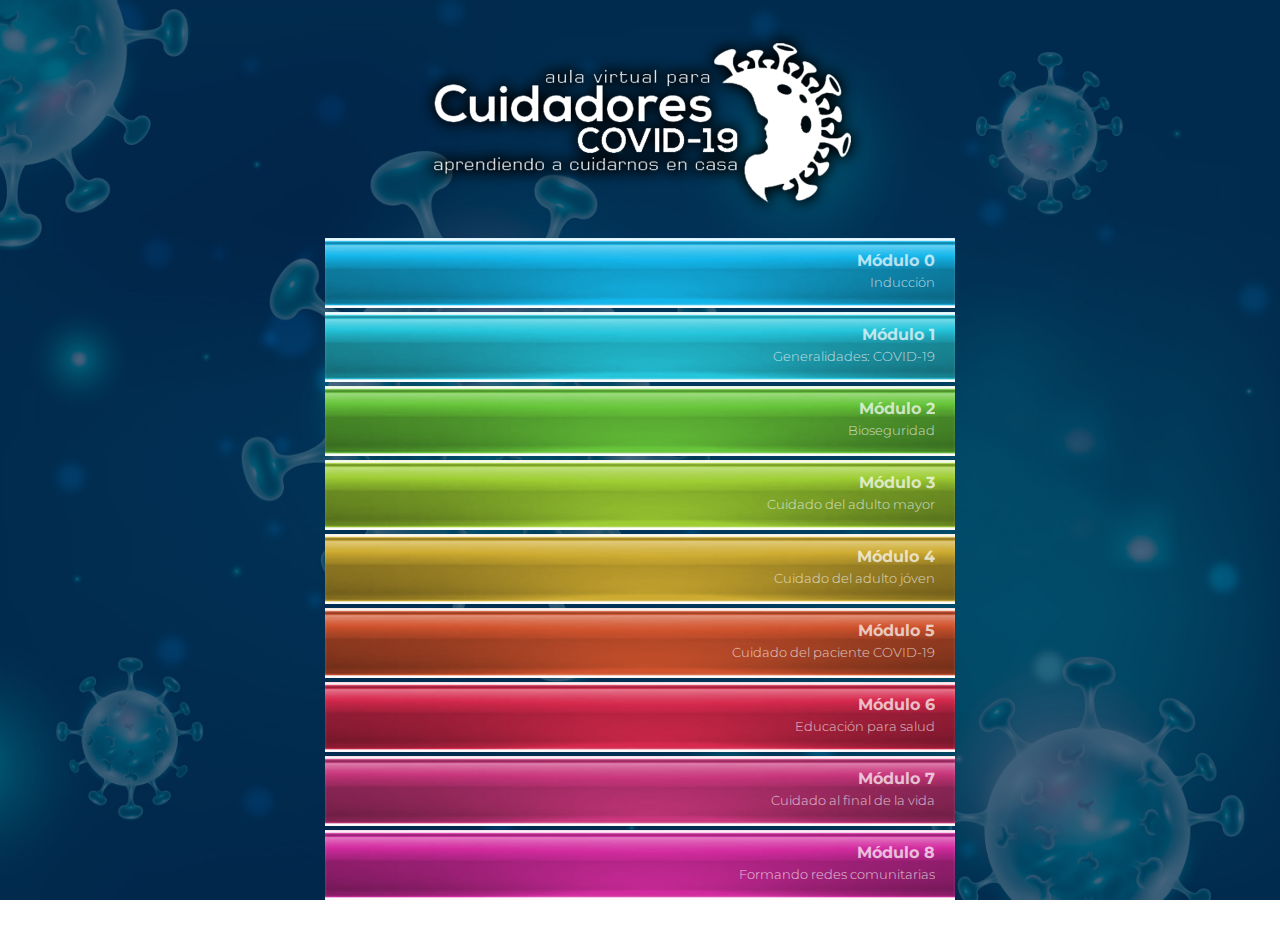
<file: index.html>
<!DOCTYPE html>
<html lang="en" >
<head>
  <meta charset="UTF-8">
  <title>Curso educación para la salud: cuidado primario en Covid-19</title>
  <link rel="stylesheet" href="./style.css">

</head>
<body>
<!-- partial:index.partial.html -->
<main>
		<div class="contenedor3">
						<div class="contenido3">
								<img src="images/logo_cuidadores3.png" />
						</div>
		</div>

	<!-- <h2>a showroom</h2> -->
	<div class="flex-container">
		<figure>
			<a href="https://www.google.com/"><img src="images/btn1.jpg" /></a>
			<figcaption>
				<div class="fig-title">Módulo 0</div>
				<div class="fig-author">Inducción</div>
			</figcaption>
		</figure>
		<figure>
			<a href="https://www.google.com/"><img src="images/btn2.jpg" /></a>
			<figcaption>
				<div class="fig-title">Módulo 1</div>
				<div class="fig-author">Generalidades: COVID-19</div>
			</figcaption>
		</figure>
		
		<figure>
			<a href="https://www.google.com/"><img src="images/btn3.jpg" /></a>
			<figcaption>
				<div class="fig-title">Módulo 2</div>
				<div class="fig-author">Bioseguridad</div>
			</figcaption>
		</figure>
		
		<figure>
			<a href="https://www.google.com/"><img src="images/btn4.jpg" /></a>
			<figcaption>
				<div class="fig-title">Módulo 3</div>
				<div class="fig-author">Cuidado del adulto mayor</div>
			</figcaption>
		</figure>
		
		<figure>
			<a href="https://www.google.com/"><img src="images/btn5.jpg" /></a>
			<figcaption>
				<div class="fig-title">Módulo 4</div>
				<div class="fig-author">Cuidado del adulto jóven</div>
			</figcaption>
		</figure>
		
		<figure>
			<a href="https://www.google.com/"><img src="images/btn6.jpg" /></a>
			<figcaption>
				<div class="fig-title">Módulo 5</div>
				<div class="fig-author">Cuidado del paciente COVID-19</div>
			</figcaption>
		</figure>
		
		<figure>
			<a href="https://www.google.com/"><img src="images/btn7.jpg" /></a>
			<figcaption>
				<div class="fig-title">Módulo 6</div>
				<div class="fig-author">Educación para salud</div>
			</figcaption>
		</figure>
		
		<figure>
			<a href="https://www.google.com/"><img src="images/btn8.jpg" /></a>
			<figcaption>
				<div class="fig-title">Módulo 7</div>
				<div class="fig-author">Cuidado al final de la vida</div>
			</figcaption>
		</figure>
		
		<figure>
			<a href="https://www.google.com/"><img src="images/btn9.jpg" /></a>
			<figcaption>
				<div class="fig-title">Módulo 8</div>
				<div class="fig-author">Formando redes comunitarias</div>
			</figcaption>
		</figure>
	</div>
	
<!-- 	<div class="more-container">	
		<a href="https://unsplash.com/search/photos/dark" target="_blank" alt="Show more" class="more">Show me more</a>
	</div> -->

</main>
<!-- partial -->
  
</body>
</html>
</file>
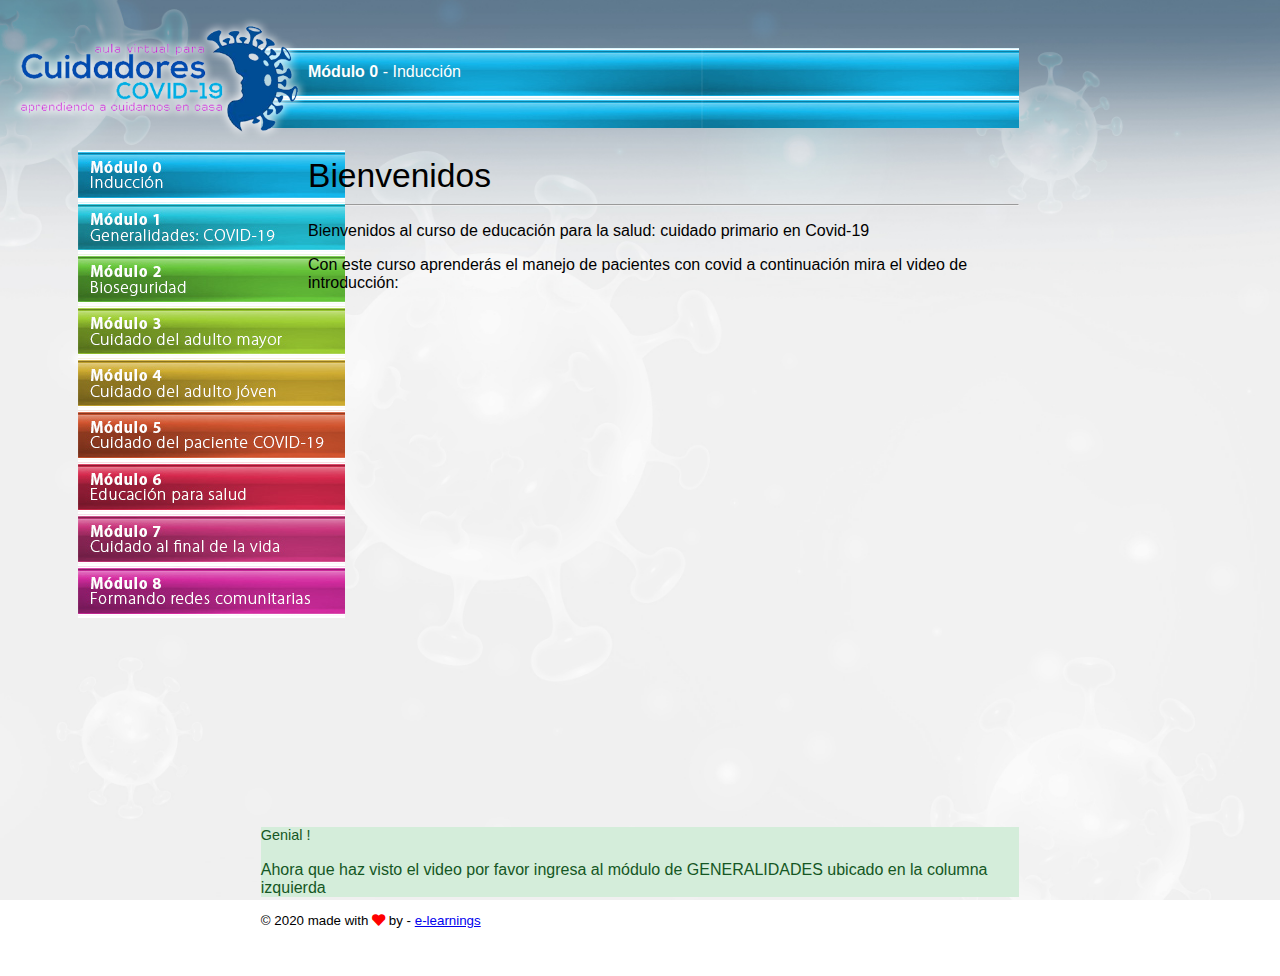
<file: internas/index.html>
<html>
  <head>
	<meta charset="UTF-8">
    <title>Curso educación para la salud: cuidado primario en Covid-19</title>
    <link rel="stylesheet" href="estilo.css" type="text/css" />
	<!-- <link rel='stylesheet' href='https://cdnjs.cloudflare.com/ajax/libs/twitter-bootstrap/4.1.1/css/bootstrap.css'> -->
	<link rel='stylesheet' href='https://use.fontawesome.com/releases/v5.0.13/css/all.css'>
    <!--[if lte IE 6]><link rel="stylesheet" type="text/css" href="archivos/IE.css" /><![endif]-->
  </head>
  <body>
    <div id="izquierda">
	<img src="../images/logo_cuidadores4.png" width="300" />
      <ul id="menu">
        <li><a href="#"><img src="img/1.jpg"  /></a></li>
        <li><a href="#"><img src="img/2.jpg"  /></a></li>
        <li><a href="#"><img src="img/3.jpg"  /></a></li>
        <li><a href="#"><img src="img/4.jpg"  /></a></li>
        <li><a href="#"><img src="img/5.jpg"  /></a></li>
        <li><a href="#"><img src="img/6.jpg"  /></a></li>
        <li><a href="#"><img src="img/7.jpg"  /></a></li>
		<li><a href="#"><img src="img/8.jpg"  /></a></li>
		<li><a href="#"><img src="img/9.jpg"  /></a></li>
		
      </ul>
    </div>


	  <main class="page-content">
	  
		<div id="container">
		<div class="barra1"><strong>Módulo 0</strong> - Inducción</div>
		  <h2>Bienvenidos</h2>
		  <hr>
		  <div class="row">
			<div class="form-group col-md-12">
			  <p>Bienvenidos al curso de educación para la salud: cuidado primario en Covid-19</p>
			  <p>Con este curso aprenderás el manejo de pacientes con covid a continuación mira el video de introducción:</p>
			</div>
			<div class="form-group col-md-12">
			  
			  <iframe width="90%" height="500" src="https://www.youtube.com/embed/cOEfBmqFAqU" frameborder="0" allow="accelerometer; autoplay; encrypted-media; gyroscope; picture-in-picture" allowfullscreen></iframe>
			  
			</div>
			<div class="form-group col-md-12">
			  <div class="alert alert-success" role="alert">
				<h4 class="alert-heading">Genial !</h4>
				<p>Ahora que haz visto el video por favor ingresa al módulo de GENERALIDADES ubicado en la columna izquierda </p>


			  </div>

			</div>
		  </div>


		  <footer class="text-center">
			<div class="mb-2">
			  <small>
				© 2020 made with <i class="fa fa-heart" style="color:red"></i> by - <a target="_blank" rel="noopener noreferrer" href="https://www.google.com/">
				  e-learnings
				</a>
			  </small>
			</div>

	 <!--        <div>
			  <a href="https://github.com/azouaoui-med" target="_blank">
				<img alt="GitHub followers" src="https://img.shields.io/github/followers/azouaoui-med?label=github&style=social" />
			  </a>
			  <a href="https://twitter.com/azouaoui_med" target="_blank">
				<img alt="Twitter Follow" src="https://img.shields.io/twitter/follow/azouaoui_med?label=twitter&style=social" />
			  </a>
			</div> -->
		  </footer>

		</div>

	  </main>
  
  
  </body>
</html>
</file>
<file: style.css>
@import url("https://fonts.googleapis.com/css?family=Montserrat:300,300i,400,400i,500,700");
* {
  box-sizing: border-box;
  margin: 0;
  padding: 0;
}

a {
  text-decoration: none;
  margin: 0;
  padding: 0;
}

body {
  background-image: url(images/fondo2.jpg);
  background-position: center center;
  background-repeat: no-repeat;
  background-attachment: fixed;
  background-size: cover;
  background-color: #fff;
  font-family: 'Montserrat', sans-serif;
  color: #262626;
  font-size: 16px;
}

main {
  max-width: 700px;
  /* background-color: #ffffff; */
  margin: 0 auto;
}
main h1 {
  font-size: 3rem;
  text-transform: uppercase;
  margin: 0;
  text-align: center;
  padding: 2rem 5% 1rem 5%;
}
main h2 {
  font-size: 1.3rem;
  font-weight: 300;
  text-transform: uppercase;
  margin: 0;
  text-align: center;
  padding: 0 5% 3rem 5%;
}
main .flex-container {
  display: flex;
  flex-direction: row;
  justify-content: space-between;
  align-content: space-between;
  flex-wrap: wrap;
  padding: 0 5% 5% 5%;
}

.contenedor3 {
	margin-top: 10px;
        display: flex;
        align-items: center;
}
.contenido3 {
        margin: 0 auto; /* requerido para alineación horizontal */
}

main .flex-container figure {
  /* margin-bottom: 1rem; */
  position: relative;
}
main .flex-container figure img {
  width: 100%;
  height: 70px;
  opacity: 1;
  -webkit-transition: opacity 0.5s;
  /* For Safari 3.1 to 6.0 */
  transition: opacity 0.5s;
}
main .flex-container figure img:hover {
  opacity: 0.2;
}
main .flex-container figure figcaption {
  padding: 20px;
  line-height: 1.5;
  position: absolute;
  bottom: 0;
  right: 0;
  text-align: right;
  color: #fff;
  opacity: 0.7;
}
main .flex-container figure figcaption .fig-title {
  font-weight: 700;
}
main .flex-container figure figcaption .fig-author {
  font-weight: 300;
  font-size: 0.8rem;
}
main .more-container {
  margin: 0 auto;
  text-align: center;
  padding: 0 5%;
  margin-bottom: 5%;
}
main .more, main .more:link, main more:visited {
  color: #262626;
  font-weight: 700;
  padding: 10px;
  opacity: 0.5;
  -webkit-transition: opacity 0.5s;
  /* For Safari 3.1 to 6.0 */
  transition: opacity 0.5s;
}
main .more:hover {
  opacity: 1;
}

/* Media queries*/
@media screen and (min-width: 701px) {
  figure {
    width: 100%;
  }
}
@media screen and (max-width: 700px) {
  figure {
    width: 100%;
  }
}
@media screen and (max-width: 550px) {
  figure {
    width: 100%;
  }
}
</file>
<file: internas/estilo.css>
body {
  
  font-family: -apple-system, BlinkMacSystemFont, "Segoe UI", Roboto, "Helvetica Neue", Arial, sans-serif, "Apple Color Emoji", "Segoe UI Emoji", "Segoe UI Symbol";
  background-image: url("img/fondo3.jpg");
  background-position: center center;
  background-repeat: no-repeat;
  background-attachment: fixed;
  background-size: cover;
}

/*  CAPAS CONTENEDORAS  */

#izquierda  {
  width: 300px;
  float: left;
  }
  
.derecha {
  width: 750px;
  float: left;
  }
  


/*  ELEMENTOS DEL MENU LATERAL  */

#menu {
  padding:0; 
  margin:0 auto; 
  list-style-type:none; 
  width:160px; 
  height:312px; 
  }
#menu li a {
  height:50px;
  width:267px; 
  float:left; 
  border-bottom:2px solid #fff; 
  overflow: hidden;
  }
#menu li a img {
  border:0;
  }
#menu li a:hover {
	opacity: 0.5;
  }


  

  
  
  /*--------------------------side-footer------------------------------*/

.sidebar-footer {
  position: absolute;
  width: 100%;
  bottom: 0;
  display: flex;
}

.sidebar-footer > a {
  flex-grow: 1;
  text-align: center;
  height: 30px;
  line-height: 30px;
  position: relative;
}

.sidebar-footer > a .notification {
  position: absolute;
  top: 0;
}

.badge-sonar {
  display: inline-block;
  background: #980303;
  border-radius: 50%;
  height: 8px;
  width: 8px;
  position: absolute;
  top: 0;
}

.badge-sonar:after {
  content: "";
  position: absolute;
  top: 0;
  left: 0;
  border: 2px solid #980303;
  opacity: 0;
  border-radius: 50%;
  width: 100%;
  height: 100%;
  animation: sonar 1.5s infinite;
}

/*--------------------------page-content-----------------------------*/

.page-wrapper .page-content {
  display: inline-block;
  width: 100%;
  padding-left: 0px;
  padding-top: 20px;
}

.page-wrapper .page-content > div {
  padding: 20px 40px;
  
}

.page-wrapper .page-content {
  overflow-x: hidden;
}

/*------scroll bar---------------------*/

::-webkit-scrollbar {
  width: 5px;
  height: 7px;
}
::-webkit-scrollbar-button {
  width: 0px;
  height: 0px;
}
::-webkit-scrollbar-thumb {
  background: #525965;
  border: 0px none #ffffff;
  border-radius: 0px;
}
::-webkit-scrollbar-thumb:hover {
  background: #525965;
}
::-webkit-scrollbar-thumb:active {
  background: #525965;
}
::-webkit-scrollbar-track {
  background: transparent;
  border: 0px none #ffffff;
  border-radius: 50px;
}
::-webkit-scrollbar-track:hover {
  background: transparent;
}
::-webkit-scrollbar-track:active {
  background: transparent;
}
::-webkit-scrollbar-corner {
  background: transparent;
}


h1, .h1 {
	font-size: 0.9rem;
    margin-bottom: 0.5rem;
    font-family: inherit;
    font-weight: 500;
    line-height: 1.2;
    color: inherit;
}

h2, .h2 {
	font-size: 2.1rem;
    margin-bottom: 0.5rem;
    font-family: inherit;
    font-weight: 500;
    line-height: 1.2;
    color: inherit;
}

h3, h4, h5, h6, .h3, .h4, .h5, .h6 {
	font-size: 0.9rem;
    margin-bottom: 0.5rem;
    font-family: inherit;
    font-weight: 500;
    line-height: 1.2;
    color: inherit;
}

.barra1 {
    height: 10%;
    background-image: url("../images/btn1.jpg");
	margin-top: 0px;
	/* margin-left: 320; */
	padding: 15;
	height: 50px;
	color:#ffffff;
    
}



.alert-success {
    color: #155724;
    background-color: #d4edda;
    border-color: #c3e6cb;
}



/* .container {
    width: 65%;
    margin-right: auto;
    margin-left: auto;
} */


#container {
    width: 100%;
    margin: 0 auto;
    padding: 0 20px;
    /* background: #ffffff;
    border-radius: 10px; */
    padding: 40px;
}

@media screen and (min-width: 480px) {
    #container{
        width: 90%;
    }
}

@media screen and (min-width: 780px) {
    #container{
        width: 60%;
    }
}
</file>
